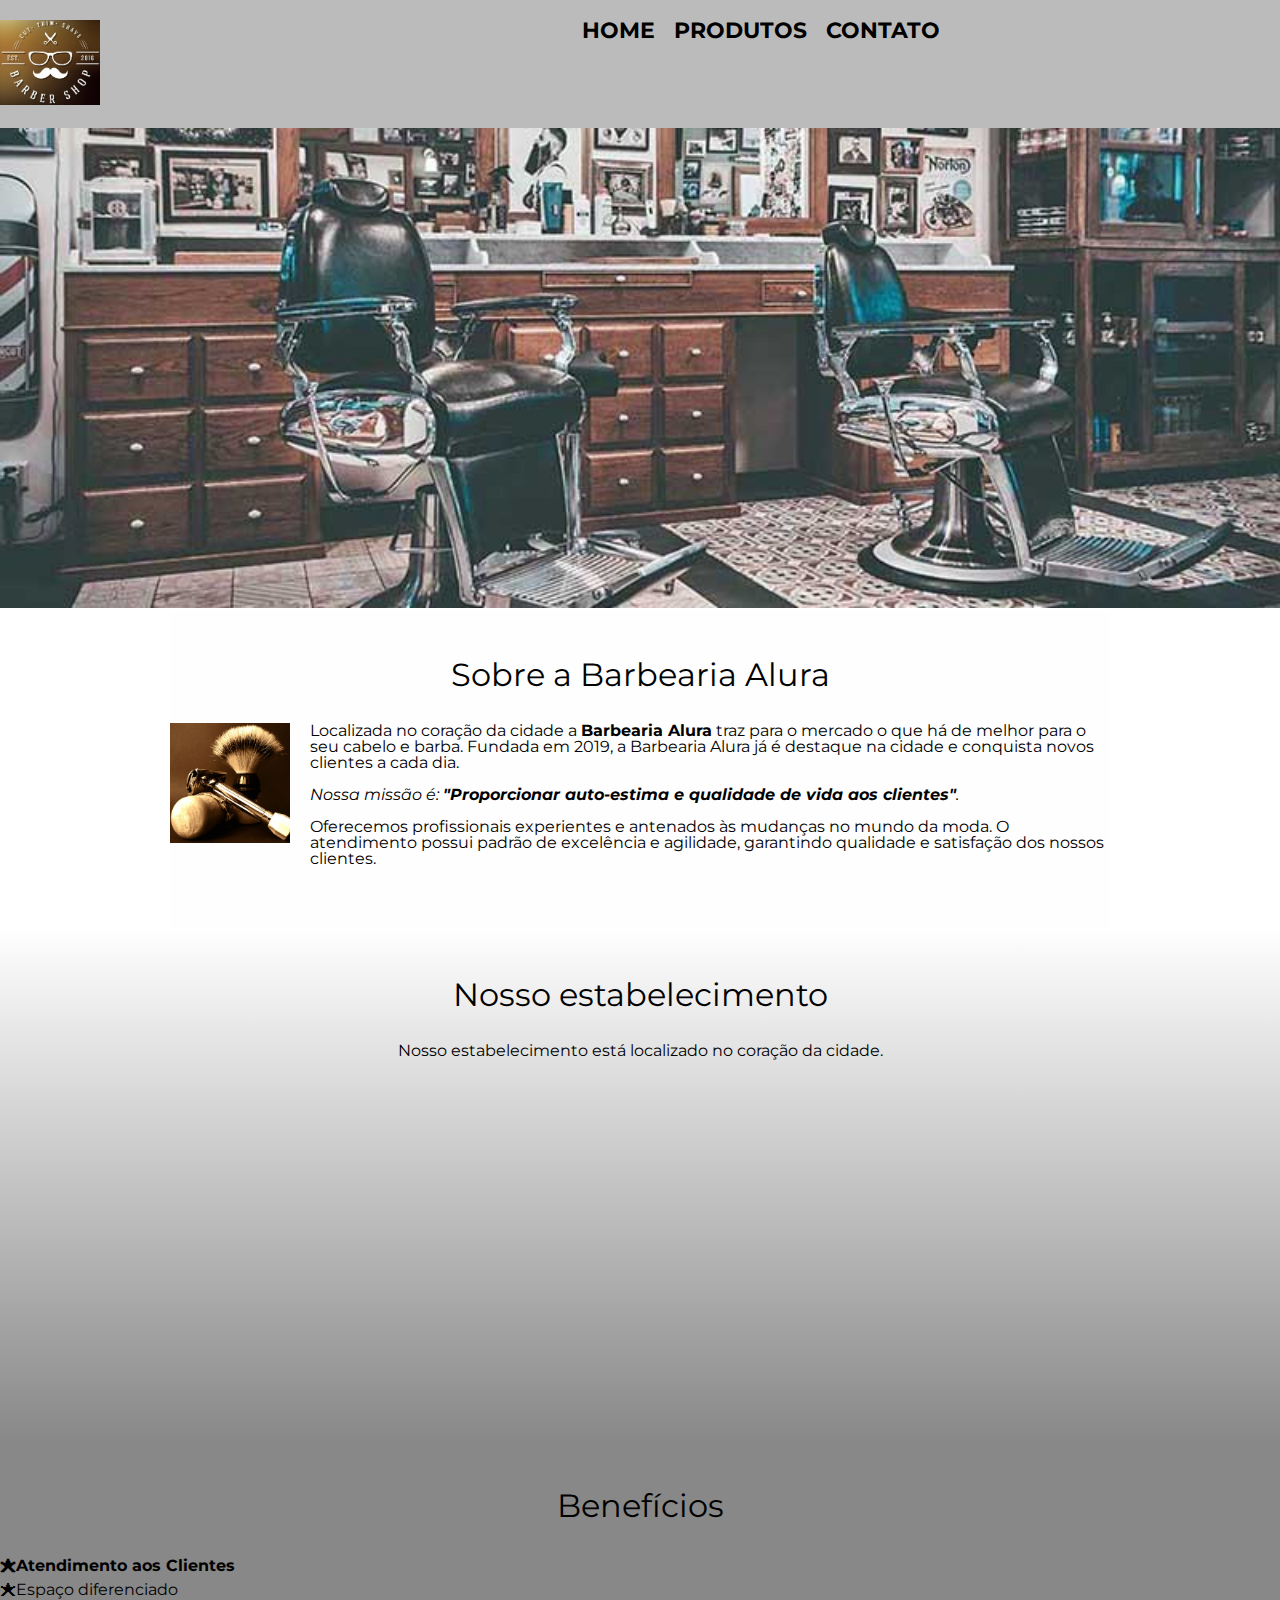
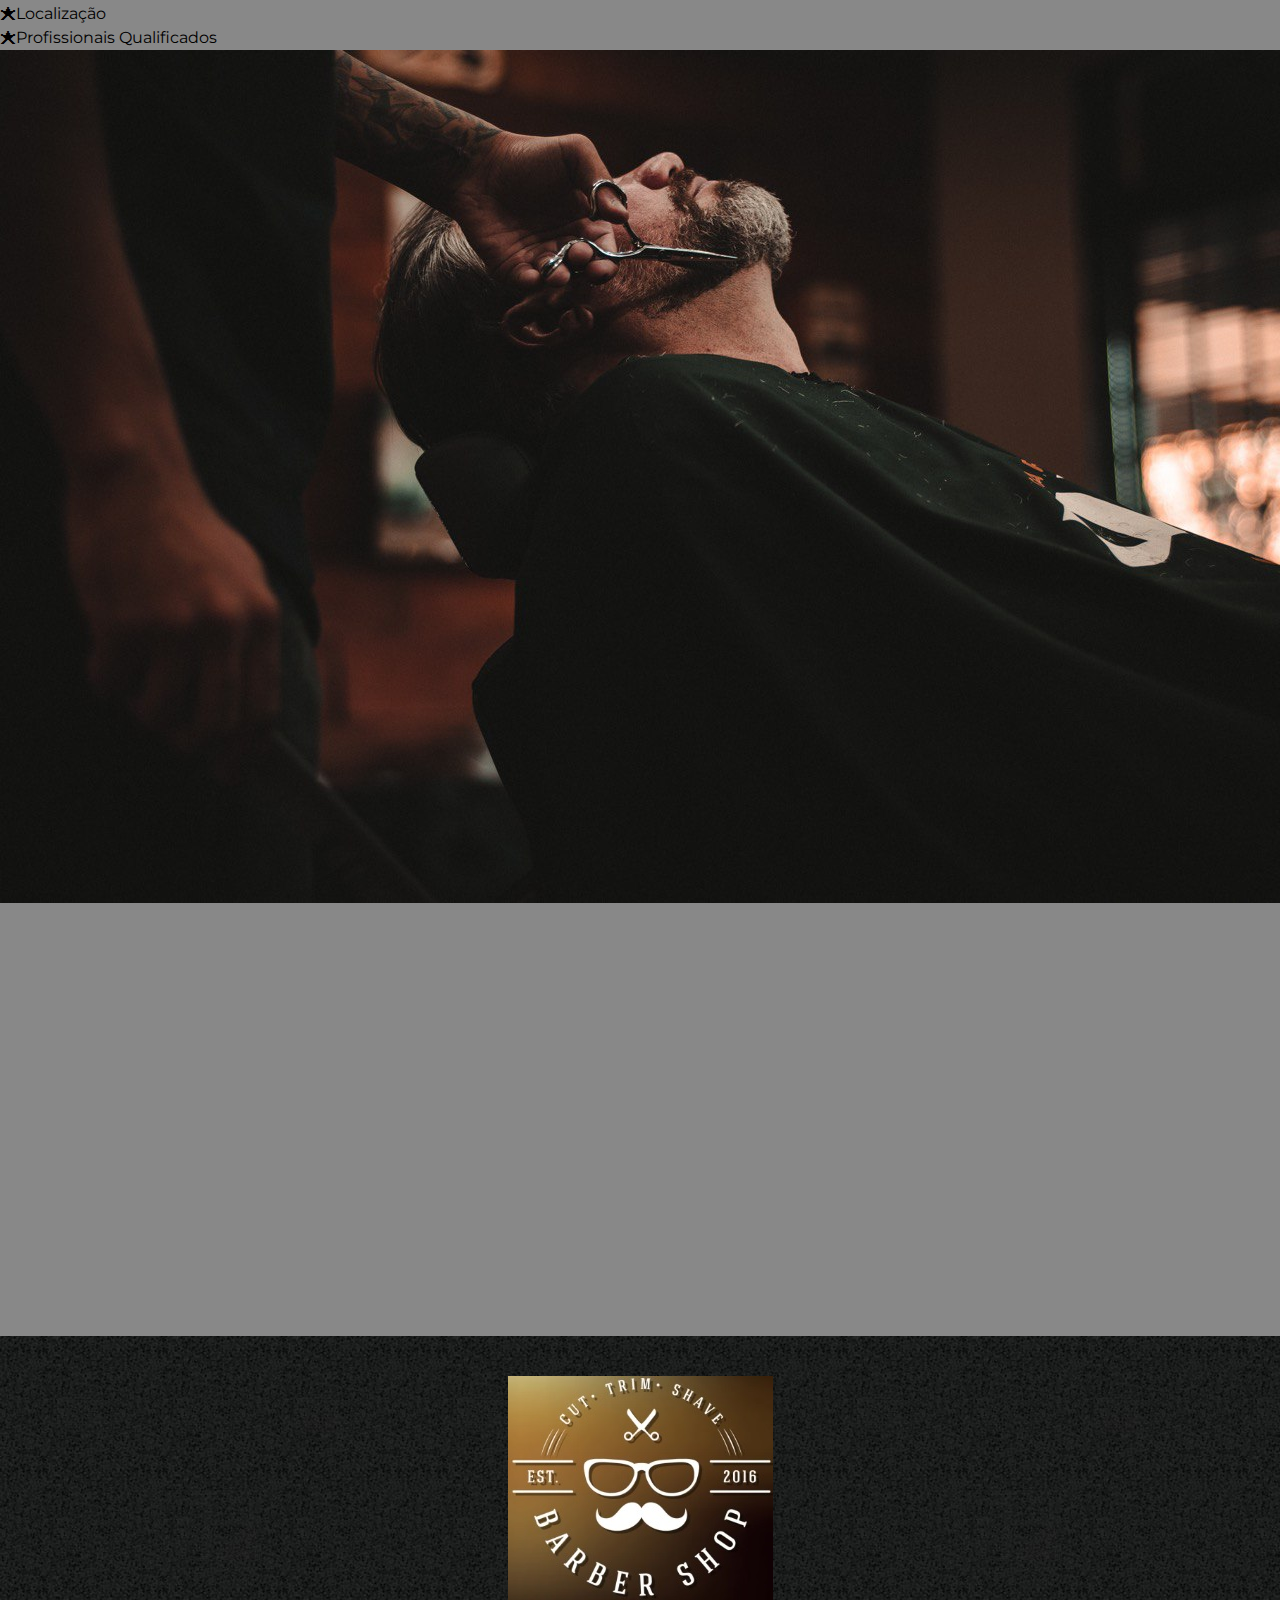
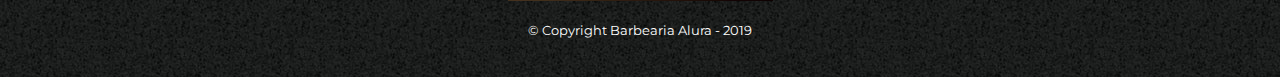
<file: Pacote Dowload/index.html>
<!DOCTYPE html>
<html lang="pt-br">
	<head>
		<meta charset="UTF-8">
		<title>Barbearia Alura</title>

		<link rel="stylesheet" href="reset.css">
		<link rel="stylesheet" href="style.css">
		<link href="https://fonts.googleapis.com/css?family=Montserrat&display=swap" rel="stylesheet">
	</head>

	<body>
		<header>
			<div class="caixa">
				<h1><img class="logo" src="logo.jpg"></h1>

				<nav>
					<ul>
						<li><a href="index.html">Home</a></li>
						<li><a href="produtos.html">Produtos</a></li>
						<li><a href="contato.html">Contato</a></li>
					</ul>
				</nav>
			</div>
		</header>

		<img class="banner" src="banner.jpg">

		<main>
			<section class="principal">
				<h2 class="titulo-principal">Sobre a Barbearia Alura</h2>

				<img class="utensilios" src="utensilios.jpg" alt="Utensilios de um barbeiro.">
		 
				<p>Localizada no coração da cidade a <strong>Barbearia Alura</strong> traz para o mercado o que há de melhor para o seu cabelo e barba. Fundada em 2019, a Barbearia Alura já é destaque na cidade e conquista novos clientes a cada dia.</p>

				<p id="missao"><em>Nossa missão é: <strong>"Proporcionar auto-estima e qualidade de vida aos clientes"</strong>.</em></p>

				<p>Oferecemos profissionais experientes e antenados às mudanças no mundo da moda. O atendimento possui padrão de excelência e agilidade, garantindo qualidade e satisfação dos nossos clientes.</p>
			</section>

			<section class="mapa">
				<h3 class="titulo-principal">Nosso estabelecimento</h3>
				<p>Nosso estabelecimento está localizado no coração da cidade.</p>

				<iframe src="https://www.google.com/maps/embed?pb=!1m18!1m12!1m3!1d3656.4483278365396!2d-46.63466568562861!3d-23.588249068469487!2m3!1f0!2f0!3f0!3m2!1i1024!2i768!4f13.1!3m3!1m2!1s0x94ce5a2b2ed7f3a1%3A0xab35da2f5ca62674!2sCaelum!5e0!3m2!1spt-BR!2sbr!4v1568814489656!5m2!1spt-BR!2sbr" width="100%" height="300" frameborder="0" style="border:0;" allowfullscreen=""></iframe>
			</section>

			<section class="beneficios">
				<h3 class="titulo-principal">Benefícios</h3>

				<ul>
					<li class="itens">Atendimento aos Clientes</li>
					<li class="itens">Espaço diferenciado</li>
					<li class="itens">Localização</li>
					<li class="itens">Profissionais Qualificados</li>
				</ul>

				<img src="beneficios.jpg" class="imagembeneficios">

				<div class="video">
					<iframe width="560" height="315" src="https://www.youtube.com/embed/wcVVXUV0YUY" frameborder="0" allow="accelerometer; autoplay; encrypted-media; gyroscope; picture-in-picture" allowfullscreen></iframe>
				</div>
			</section>
		</main>

		<footer>
			<img src="logo.jpg">
			<p class="copyright">&copy; Copyright Barbearia Alura - 2019</p>
		</footer>
	</body>
</html>
</file>
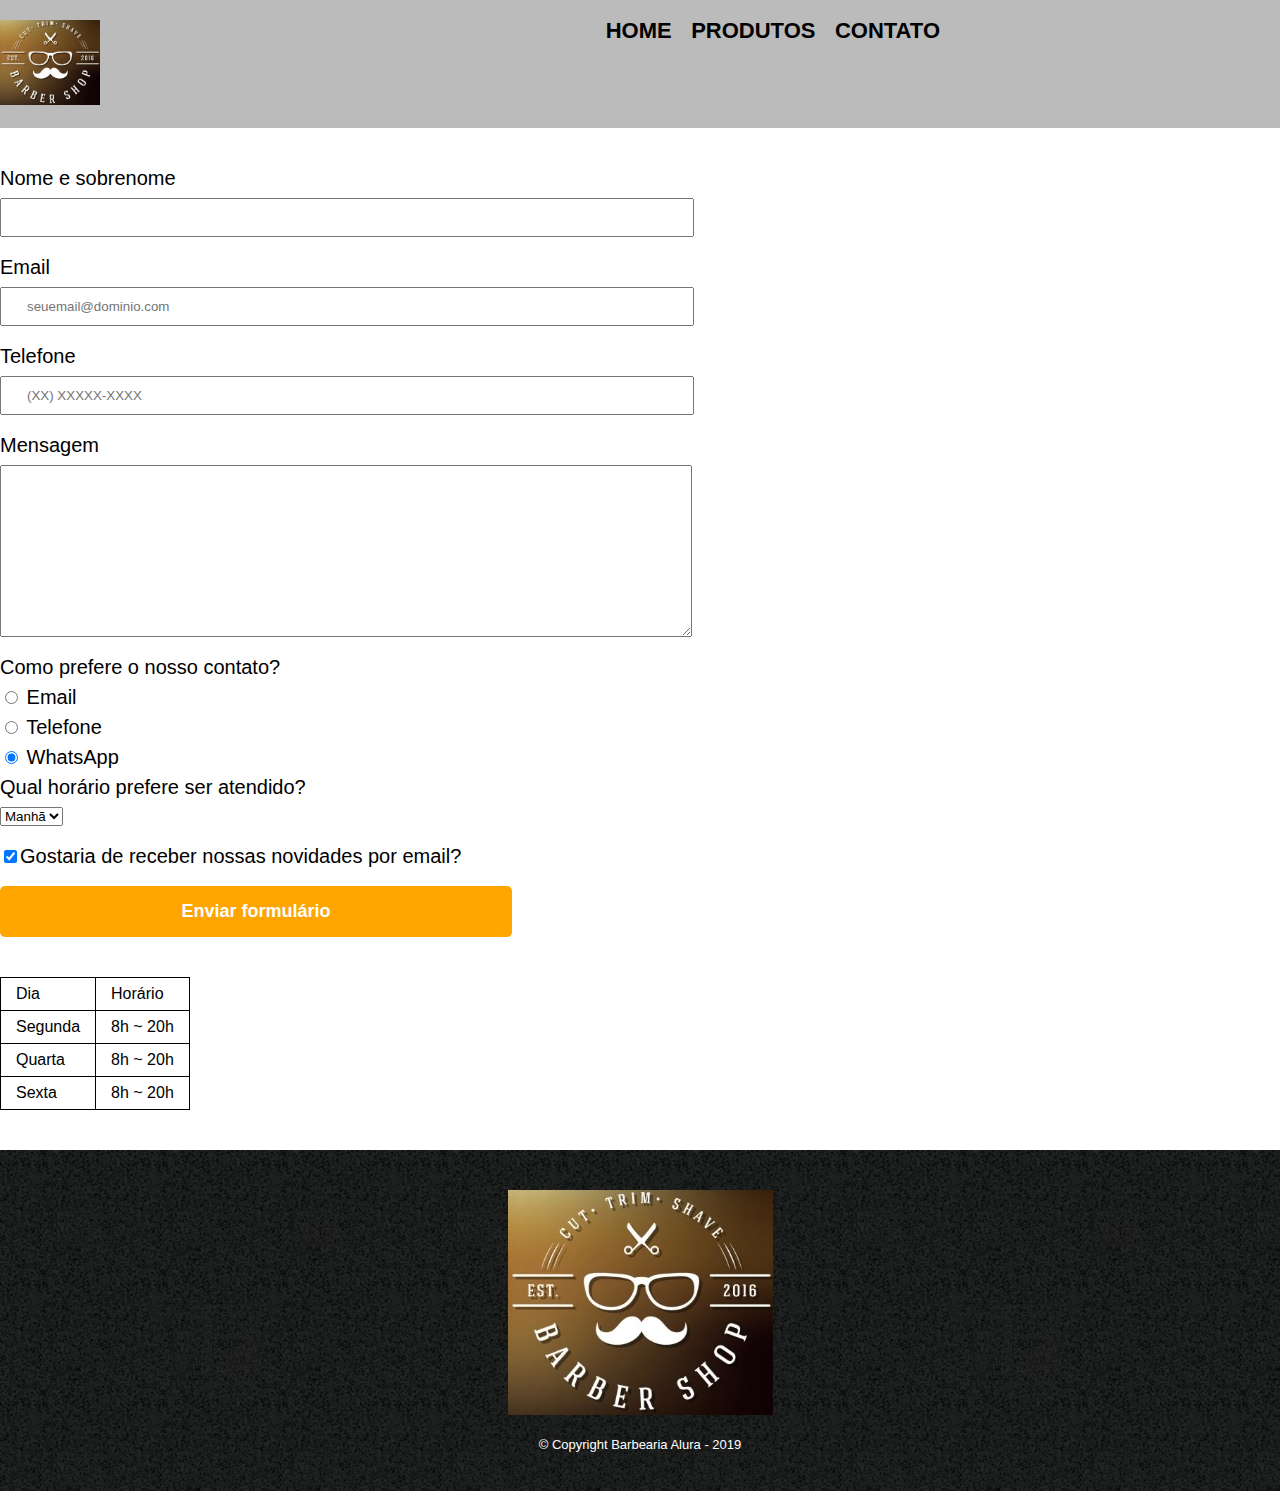
<file: Pacote Dowload/contato.html>
<!DOCTYPE html>
<html>
	<head>
		<meta charset="UTF-8">
		<title>Contato - Barbearia Alura</title>

		<link rel="stylesheet" href="reset.css">
		<link rel="stylesheet" href="style.css">
	</head>
	<body>
		<header>
			<div class="caixa">
				<h1><img class="logo" src="logo.jpg" alt="Logo da Barbearia Alura"></h1>

				<nav>
					<ul>
						<li><a href="index.html">Home</a></li>
						<li><a href="produtos.html">Produtos</a></li>
						<li><a href="contato.html">Contato</a></li>
					</ul>
				</nav>
			</div>
		</header>

		<main>
			<form>
				<label for="nomesobrenome">Nome e sobrenome</label>
				<input type="text" id="nomesobrenome" class="input-padrao" required>

				<label for="email">Email</label>
				<input type="email" id="email" class="input-padrao" required placeholder="seuemail@dominio.com">

				<label for="telefone">Telefone</label>
				<input type="tel" id="telefone" class="input-padrao" required placeholder="(XX) XXXXX-XXXX">

				<label for="mensagem">Mensagem</label>
				<textarea cols="70" rows="10" id="mensagem" class="input-padrao" required></textarea>

				<fieldset>
					<legend>Como prefere o nosso contato?</legend>
					<label for="radio-email"><input type="radio" name="contato" value="email" id="radio-email"> Email</label>
					
					<label for="radio-telefone"><input type="radio" name="contato" value="telefone" id="radio-telefone"> Telefone</label>
					
					<label for="radio-whatsapp"><input type="radio" name="contato" value="whatsapp" id="radio-whatsapp" checked> WhatsApp</label>
				</fieldset>

				<fieldset>
					<legend>Qual horário prefere ser atendido?</legend>
					<select>
						<option>Manhã</option>
						<option>Tarde</option>
						<option>Noite</option>
					</select>
				</fieldset>

				<label class="checkbox"><input type="checkbox" checked>Gostaria de receber nossas novidades por email?</label>

				<input type="submit" value="Enviar formulário" class="enviar">
			</form>

			<table>
				<tr>
					<td>Dia</td>
					<td>Horário</td>
				</tr>
				<tr>
					<td>Segunda</td>
					<td>8h ~ 20h</td>
				</tr>
				<tr>
					<td>Quarta</td>
					<td>8h ~ 20h</td>
				</tr>
				<tr>
					<td>Sexta</td>
					<td>8h ~ 20h</td>
				</tr>
			</table>
		</main>

		<footer>
			<img src="logo.jpg" alt="Logo da Barbearia Alura">
			<p class="copyright">&copy; Copyright Barbearia Alura - 2019</p>
		</footer>
	</body>
</html>
</file>
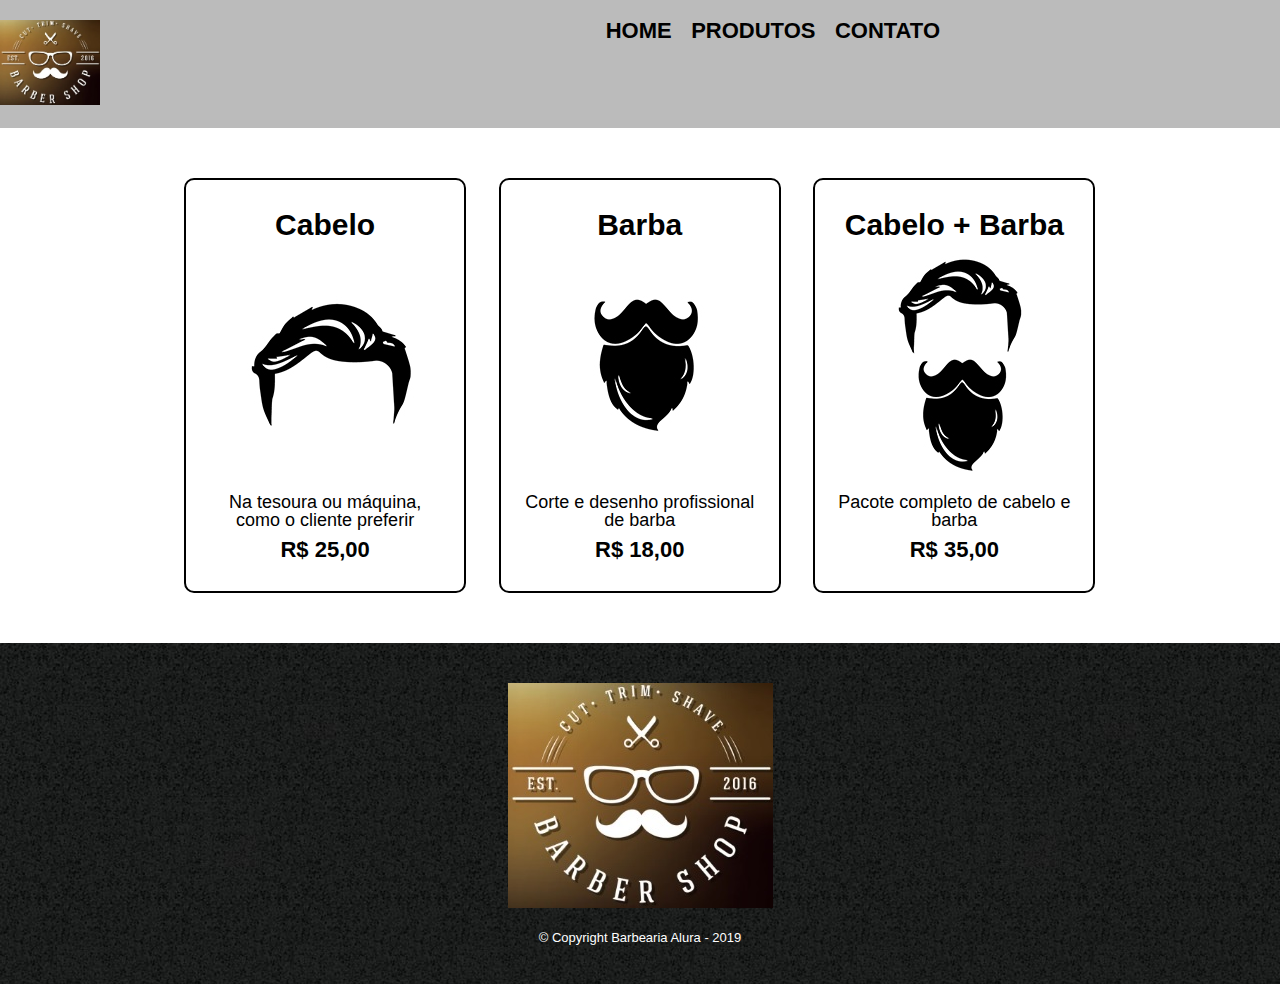
<file: Pacote Dowload/produtos.html>
<!DOCTYPE html>
<html>
	<head>
		<meta charset="UTF-8">
		<title>Produtos - Barbearia Alura</title>

		<link rel="stylesheet" href="reset.css">
		<link rel="stylesheet" href="style.css">
	</head>
	<body>
		<header>
			<div class="caixa">
				<img class="logo" src="logo.jpg">

				<nav>
					<ul>
						<li><a href="index.html">Home</a></li>
						<li><a href="produtos.html">Produtos</a></li>
						<li><a href="contato.html">Contato</a></li>
					</ul>
				</nav>
			</div>
		</header>

		<main>
			<ul class="produtos">
				<li>
					<h2>Cabelo</h2>
					<img src="cabelo.jpg">
					<p class="produto-descricao">Na tesoura ou máquina, como o cliente preferir</p>
					<p class="produto-preco">R$ 25,00</p>
				</li>
				<li>
					<h2>Barba</h2>
					<img src="barba.jpg">
					<p class="produto-descricao">Corte e desenho profissional de barba</p>
					<p class="produto-preco">R$ 18,00</p>
				</li>
				<li>
					<h2>Cabelo + Barba</h2>
					<img src="cabelobarba.jpg">
					<p class="produto-descricao">Pacote completo de cabelo e barba</p>
					<p class="produto-preco">R$ 35,00</p>
				</li>
			</ul>
		</main>

		<footer>
			<img src="logo.jpg">
			<p class="copyright">&copy; Copyright Barbearia Alura - 2019</p>
		</footer>
	</body>
</html>
</file>
<file: Pacote Dowload/style.css>
body {
	font-family: 'Montserrat', sans-serif;
}

header {
	background: #BBBBBB;
	padding: 20px 0;
}

.caixa {
	position: relative;
	width: 940px;
	margin: 0;
}
.logo{
    width: 100px;
}

nav {
	position: absolute;
	top: 0px;
	right: 0;
}

nav li {
	display: inline;
	margin: 0 0 0 15px;
}

nav a {
	text-transform: uppercase;
	color: #000000;
	font-weight: bold;
	font-size: 22px;
	text-decoration: none;
}

nav a:hover {
	color: #C78C19;
	text-decoration: underline;
}

.produtos {
	width: 940px;
	margin: 0 auto;
	padding: 50px 0;
}

.produtos li {
	display: inline-block;
	text-align: center;
	width: 30%;
	vertical-align: top;
	margin: 0 1.5%;
	padding: 30px 20px;
	box-sizing: border-box;
	border: 2px solid #000000;
	border-radius: 10px;
}

.produtos li:hover {
	border-color: #C78C19;
}

.produtos li:active {
	border-color: #088C19;
}

.produtos li:hover h2 {
	font-size: 34px;
}

.produtos h2 {
	font-size: 30px;
	font-weight: bold;
}

.produto-descricao {
	font-size: 18px;
}

.produto-preco {
	font-size: 22px;
	font-weight: bold;
	margin-top: 10px;
}

footer {
	text-align: center;
	background: url("bg.jpg");
	padding: 40px 0;
}

.copyright {
	color: #FFFFFF;
	font-size: 13px;
	margin: 20px 0 0;
}

main {

}

form {
	margin: 40px 0;
}

form label, form legend {
	display:block;
	font-size: 20px;
	margin: 0 0 10px;
}

.input-padrao {
	display: block;
	margin: 0 0 20px;
	padding: 10px 25px;
	width: 50%;
}

.checkbox {
	margin: 20px 0;
}

.enviar {
	width:40%;
	padding: 15px 0;
	background: orange;
	color: white;
	font-weight: bold;
	font-size: 18px;
	border: none;
	border-radius: 5px;
	transition: 1s all;
	cursor: pointer;
}

.enviar:hover {
	background: darkorange;
	transform: scale(1.2);
}

table {
	margin: 20px 0 40px;
}

thead {
	background: #555555;
	color: white;
	font-weight: bold;
}

td, th {
	border: 1px solid #000000;
	padding: 8px 15px;
}


/* css da página inicial */
.banner {
	width:100%;
}

.titulo-principal {
	text-align: center;
	font-size: 2em;
	margin: 0 0 1em;
	clear: left;

}


.principal{
	padding: 3em 0;
	background: #FEFEFE;
	width: 940px;
	margin: 0 auto;
}

.principal p {
	margin: 0 0 1em;
}

.principal strong {
	font-weight: bold;
}

.principal em {
	font-style: italic;
}

.utensilios {
	width: 120px;
	float: left;
	margin: 0 20px 20px 0;
}
.mapa {
	padding: 3em 0;
	background: linear-gradient(#FEFEFE, #888888);

}
.mapa-conteudo {
	width: 940px;
	margin: 0 auto;
}

.mapa p {
	margin: 0 0 2em;
	text-align: center;
}
.beneficios{
	padding: 3em 0;
	background: #888888;

}
.conteudo-beneficios {
	width: 640px;
	margin: 0 auto;
}
.lista-beneficios {
	width: 40%;
	display: inline-block;
	vertical-align: top;
}
.itens {
	line-height: 1.5;
}
.itens:first-child{
	font-weight: bold;
}
.itens:before {
	content: "🟊";
}
.imagem-beneficios {
	width: 60%;
	opacity: 0.3;
	transition: 400ms;
	box-shadow: 10px 10px 10px 0 #000000;
}
.imagem-beneficios:hover {
	opacity: 1;
}


.video {
	width: 560px;
	margin: 2em auto;
}

@media screen and (max-width: 480px) {
	.caixa, .principal, .conteudo-beneficios, .mapa-conteudo, .video {
		width: auto;  }
		h1 {
			text-align: center;
		}
		nav{
			position: static;
		}
		.lista-beneficios, imagem-beneficios {
			width: 100%

		}
}
</file>
